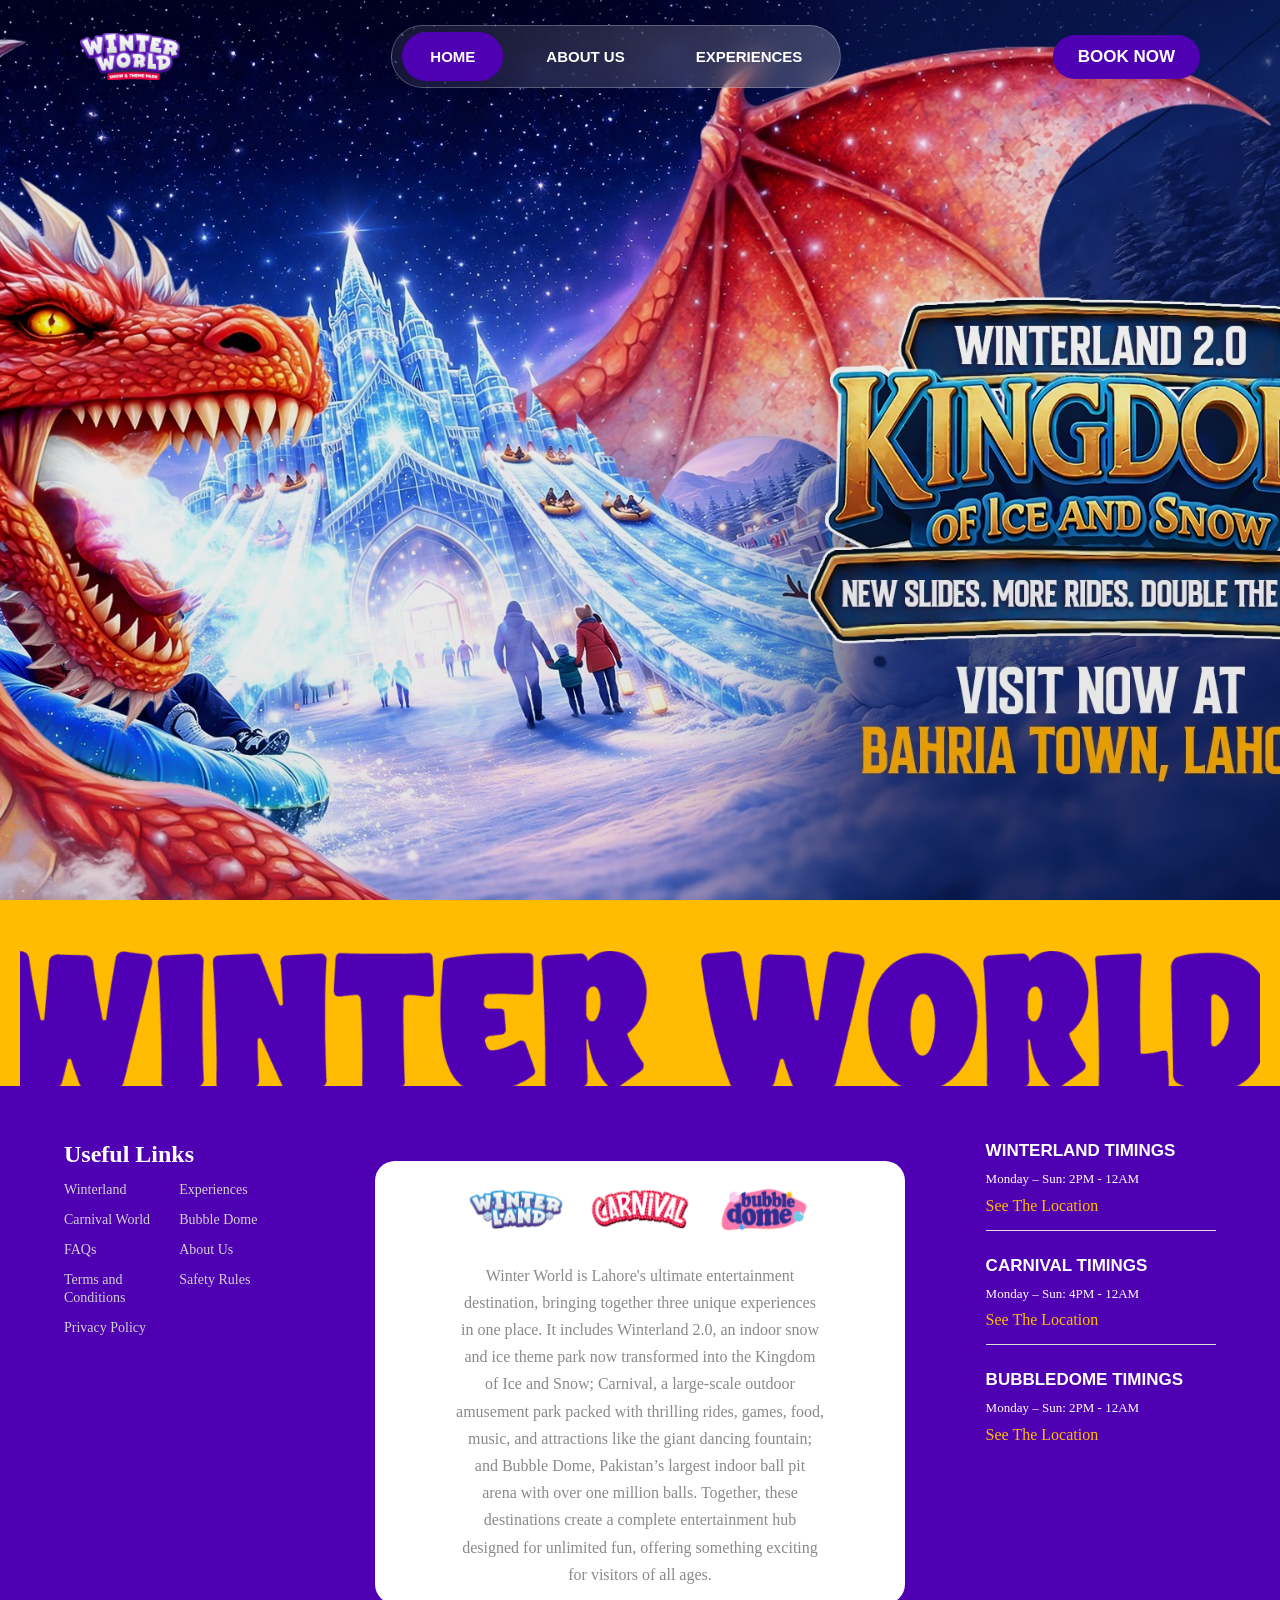
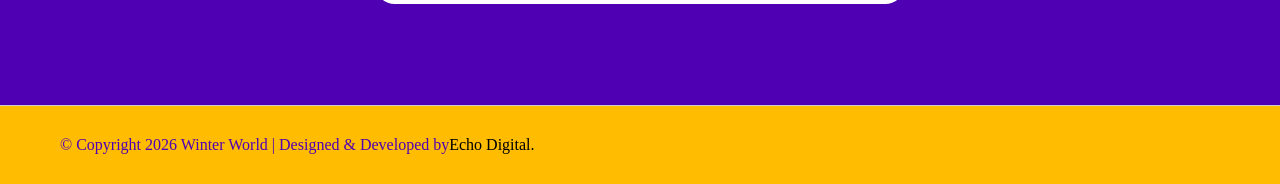
<file: Winter world/index.html>
<!DOCTYPE html>
<html lang="en">
<head>
    <meta charset="UTF-8">
    <meta name="viewport" content="width=device-width, initial-scale=1.0">
    <title>Winter World</title>
    <link rel="stylesheet" href="style.css">
</head>
<body>

    <header>
        <nav id="navbar">

            <img src="./Winterworld-new-logo.svg" alt="Winter World Logo">

            <div class="menu">
                <a class="active" href="#">Home</a>
                <a href="#">About Us</a>
                <a href="#">Experiences</a>
            </div>

            <button>BOOK NOW</button>

        </nav>
    </header>

    <main>
        <section id="hero">
        </section>
    </main>

    <footer>

        <div id="Footer-Top">
            <img class="footer-banner-img" src="./winter-world-1536x175.png" alt="Winter land">
        </div>

        <div class="footer-container">

            <div class="footer-left">
                <h2>Useful Links</h2>
                <ul>
                    <li>
                    <a href="https://winterworld.com.pk/experience-winterland/">Winterland</a>
                    </li>
                    <li>
                    <a href="https://winterworld.com.pk/experience/"> Experiences</a>
                    </li>
                    <li>
                    <a href="https://winterworld.com.pk/experience-carnival/">Carnival World</a>
                    </li>
                    <li>
                    <a href="https://winterworld.com.pk/experience-bubble-dome/">Bubble Dome</a>
                    </li>
                    <li><a href="https://winterworld.com.pk/faqs">FAQs</a></li>
                    <li><a href="https://winterworld.com.pk/about-us/">About Us</a></li>
                    <li>
                    <a href="https://winterworld.com.pk/terms-and-condition/">Terms and Conditions</a>
                    </li>
                    <li>
                    <a href="https://winterworld.com.pk/safety-rules/">Safety Rules</a>
                    </li>
                    <li>
                    <a href="https://winterworld.com.pk/privacy-policy/">Privacy Policy</a>
                    </li>
                </ul>
            </div>
            <div class="footer-center">
                 <img src="./Winterland-Logo2.svg" alt="winterland logo">
                 <img src="./Carnival-Logo3.svg" alt="Carnival logo">
                 <img src="./Bubbledoem-Logo4.svg" alt="Bubble logo">
                <p class="box-text">Winter World is Lahore's ultimate entertainment destination, bringing together three unique experiences in one place. It includes Winterland 2.0, an indoor snow and ice theme park now transformed into the Kingdom of Ice and Snow; Carnival, a large-scale outdoor amusement park packed with thrilling rides, games, food, music, and attractions like the giant dancing fountain; and Bubble Dome, Pakistan’s largest indoor ball pit arena with over one million balls. Together, these destinations create a complete entertainment hub designed for unlimited fun, offering something exciting for visitors of all ages.</p>
            </div>
            <div class="footer-right">

              <div class="timing-box">
                <h3>WINTERLAND TIMINGS</h3>
                <p>Monday – Sun: 2PM - 12AM</p>
                <a href="#">See The Location</a>
              </div>

              <div class="timing-box">
                <h3>CARNIVAL TIMINGS</h3>
                <p>Monday – Sun: 4PM - 12AM</p>
                <a href="#">See The Location</a>
              </div>

              <div class="timing-box">
                <h3>BUBBLEDOME TIMINGS</h3>
                <p>Monday – Sun: 2PM - 12AM</p>
                <a href="#">See The Location</a>
              </div>

            </div>

        </div>

        <div class="footer-bottom">
              <p>© Copyright 2026 Winter World | Designed & Developed by </p>
              <a href="#">Echo Digital.</a>
        </div>
    </footer>

</body>
</html>
</file>
<file: Winter world/style.css>
*{
    margin:0;
    padding:0;
    box-sizing:border-box;
}

#navbar {
    display: flex;
    justify-content: space-between;
    align-items: center;
    padding: 25px 80px;          
    position: absolute; 
    top: 0;
    left: 0;
    width: 100%;
    box-sizing: border-box;       
    z-index: 100;
    background: transparent !important; 
}

#navbar img{
    width:100px;
}

.menu {
    display: flex;
    align-items: center;
    gap: 15px;
    background: linear-gradient(90deg, rgba(255, 255, 255, 0.08), rgba(255, 255, 255, 0.22));
    backdrop-filter: blur(12px);    
    padding: 6px 10px;
    border-radius: 50px;
    border: 1px solid rgba(255, 255, 255, 0.25);
}
.menu a {
    text-decoration: none;
    color: white;                  
    font-weight: bold;
    text-transform: uppercase;
    font-family: 'Maverlo', 'Arial Black', sans-serif;
    font-size: 15px;
    font-weight: 900;
    padding: 16px 28px;            
    border-radius: 30px;          
    transition: all 0.3s ease; 
    display: inline-block;   
    letter-spacing: 0.5;
}
.menu a.active, .menu a:hover {
    background-color: #5000b3;                  
    color: white;
}     
button{
    background-color:#5000b3;
    color:white;
    border:none;
    font-family: 'Maverlo', 'Arial Black', sans-serif;
    font-size: 17px;
    font-weight: 800;
    padding: 3px 12px;              
    border-radius: 30px;
    padding:12px 25px;
    cursor:pointer;
}
button:hover {
    background-color: #FFBC00; 
    color: #5000b3;            
}

/* HERO */

#hero{
    height: 100vh; 
    background-image: linear-gradient(rgba(0, 0, 0, 0.05), rgba(0, 0, 0, 0.1)), 
                      url(./Swiper\ img.jpeg); 
                      
    background-size: cover;
    background-position: center;
    position: relative;
}

footer{
    background-color: #5000b3;
    padding:0px 0px 120px 0px;
    position:relative;
}

#Footer-Top{
    text-align:center;
    Background-color:#FFBC00;
    color:#5000b3;
    margin-bottom:0px;
    padding:60px 20px 35px 20px;        
    z-index: 10;
    overflow: hidden;             
    width: 100%;
    padding-top: 4vw;
    margin-bottom: -2.8em;
}
.footer-banner-img {
    width: 100%;                  
    display: block;
    height: auto;
    max-width: 100%;
    margin-bottom: -2.6em;
}
.footer-container{
    display:flex;
    justify-content:space-between;
    padding:40px 24px;
    max-width:1200px;
    margin:60px auto 0 auto;
    align-items:flex-start;
}

.footer-left ul{
    list-style:none;
    display:flex;
    flex-wrap:wrap;
}
.footer-left li{
    width:50%;
    font-size:13px;
    margin-top:12px;
    color:#D0D0D0;
    font-size:16px;
}
.footer-left h2{
    color:white;
    font:17px;
    font-family: "Poetsen One", "Arial Black" sans-serif !important;
}
.footer-left li a {
    text-decoration: none;      
    color: #D0D0D0;           
    font-size: 14px;            
    transition: color 0.2s;     
}
.footer-center{
    text-align:center;
    background-color: white;
    color:rgb(6, 6, 165);
    margin-bottom:20px;
    justify-content:space-between;
    padding: 8px 16px;
    margin-top: 20px;
    border-radius:20px;
    width:46%;
}
.footer-center img{
    width:100px;
    margin:10px;
}
.box-text{
    max-width:400px;
    margin:auto;
    line-height:1.7;
    Background-color:white;
    color:#8A8A8A;
    padding:8px 16px;
    font-size:16px;
    border-radius:20px;
}
.footer-right{
    width:20%;
    text-align:left;
}
.timing-box{
    margin-bottom:25px;
    padding-bottom:15px;
    border-bottom:1px solid #dcdcdc;
}
.timing-box:last-child{
    border-bottom:none;
}
.timing-box h3{
    font-size:17px;
    font-weight:bold;
    color:white;
    margin-bottom:8px;
    font-family: "Poetsen One", sans-serif !important;
}
.timing-box p{
    font-size:13px;
    color:white;
    margin-bottom:8px;
    line-height:1.5;
}

.timing-box a{
    text-decoration:none;
    color:#FFBC00;
    font-size:16px;
    font-weight:500;
}

.timing-box a:hover{
    text-decoration:underline;
}
.footer-bottom{
    text-align:left;
    display:flex;
    margin-top:30px;
    padding:30px 60px;
    position:absolute;
    bottom:0;
    left:0;
    border-top:1px solid #ccc;
    background-color:#FFBC00;
    color:#5000b3;
    width:100%;
}
.footer-bottom a{
    background-color:#FFBC00;
    color:black;
    text-decoration:None;
}
.footer-left{
    width:20%;
}

.footer-right{
    width:20%;
}
</file>
